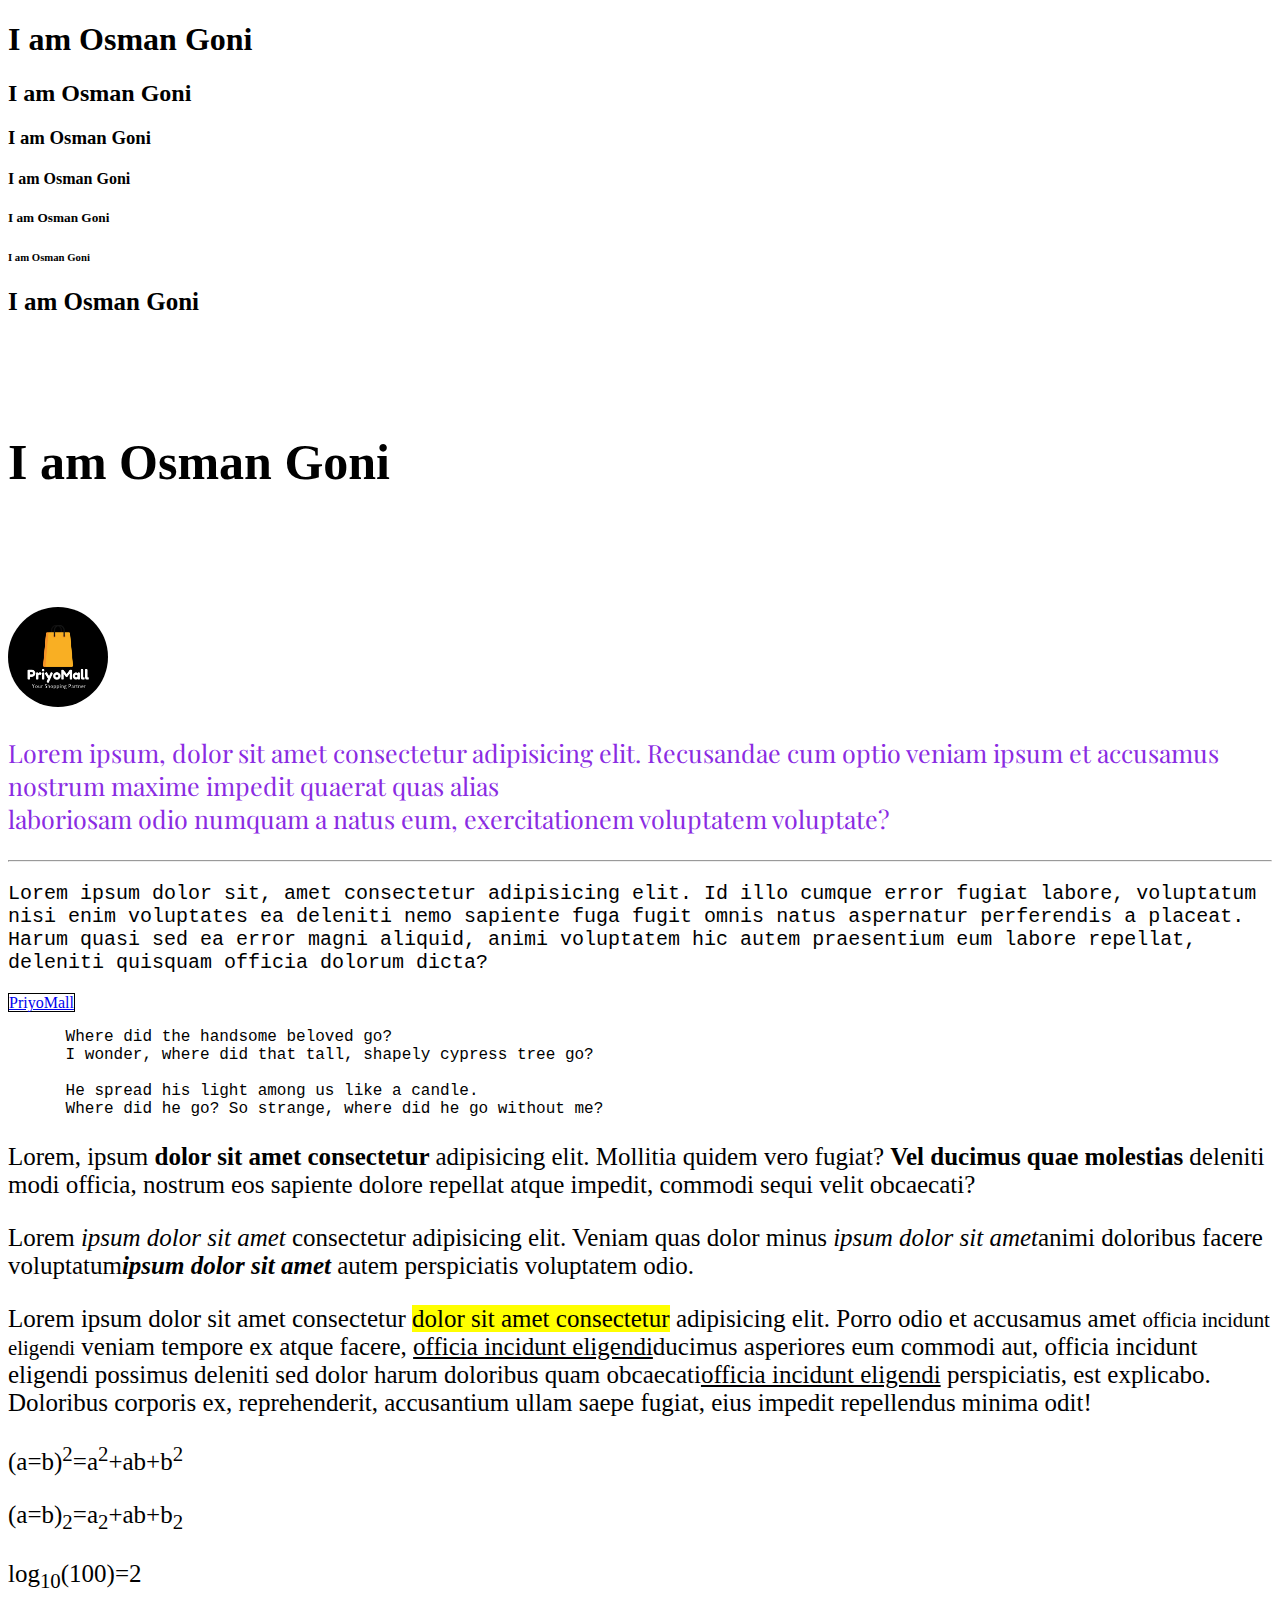
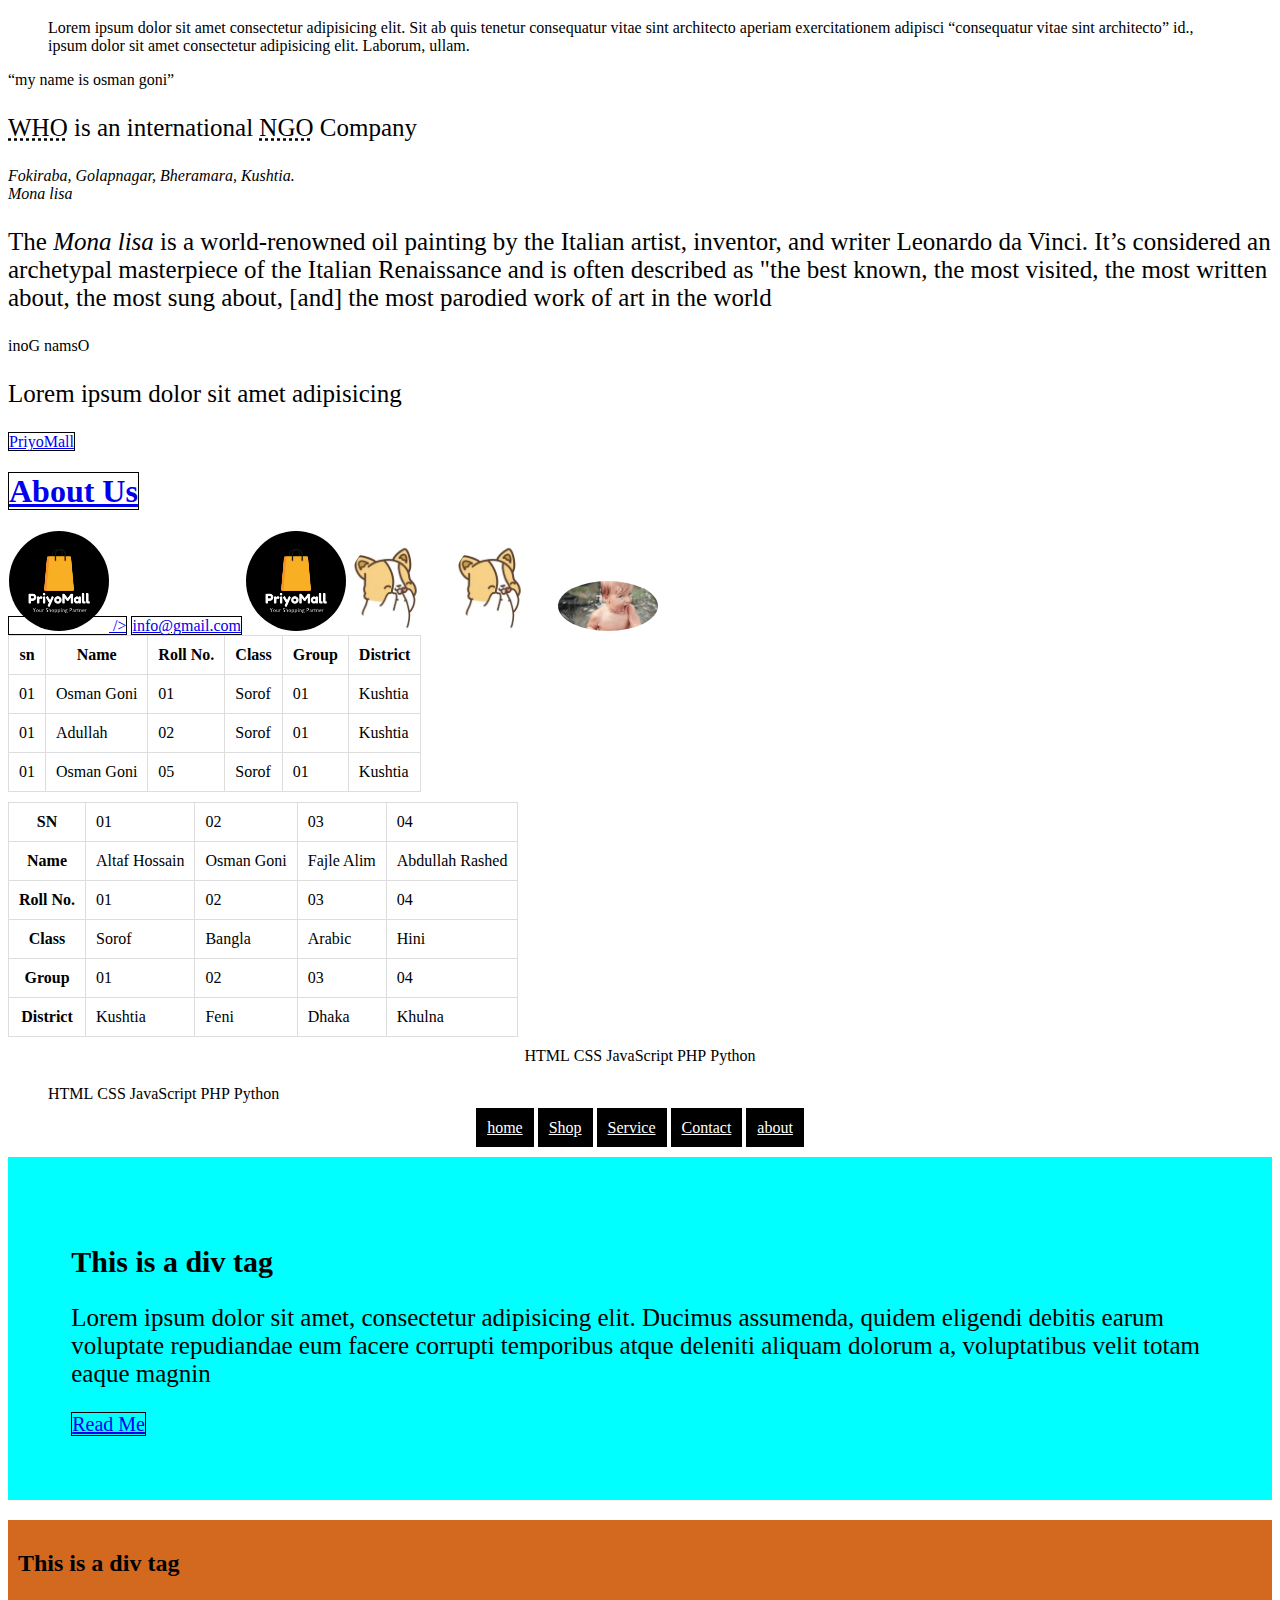
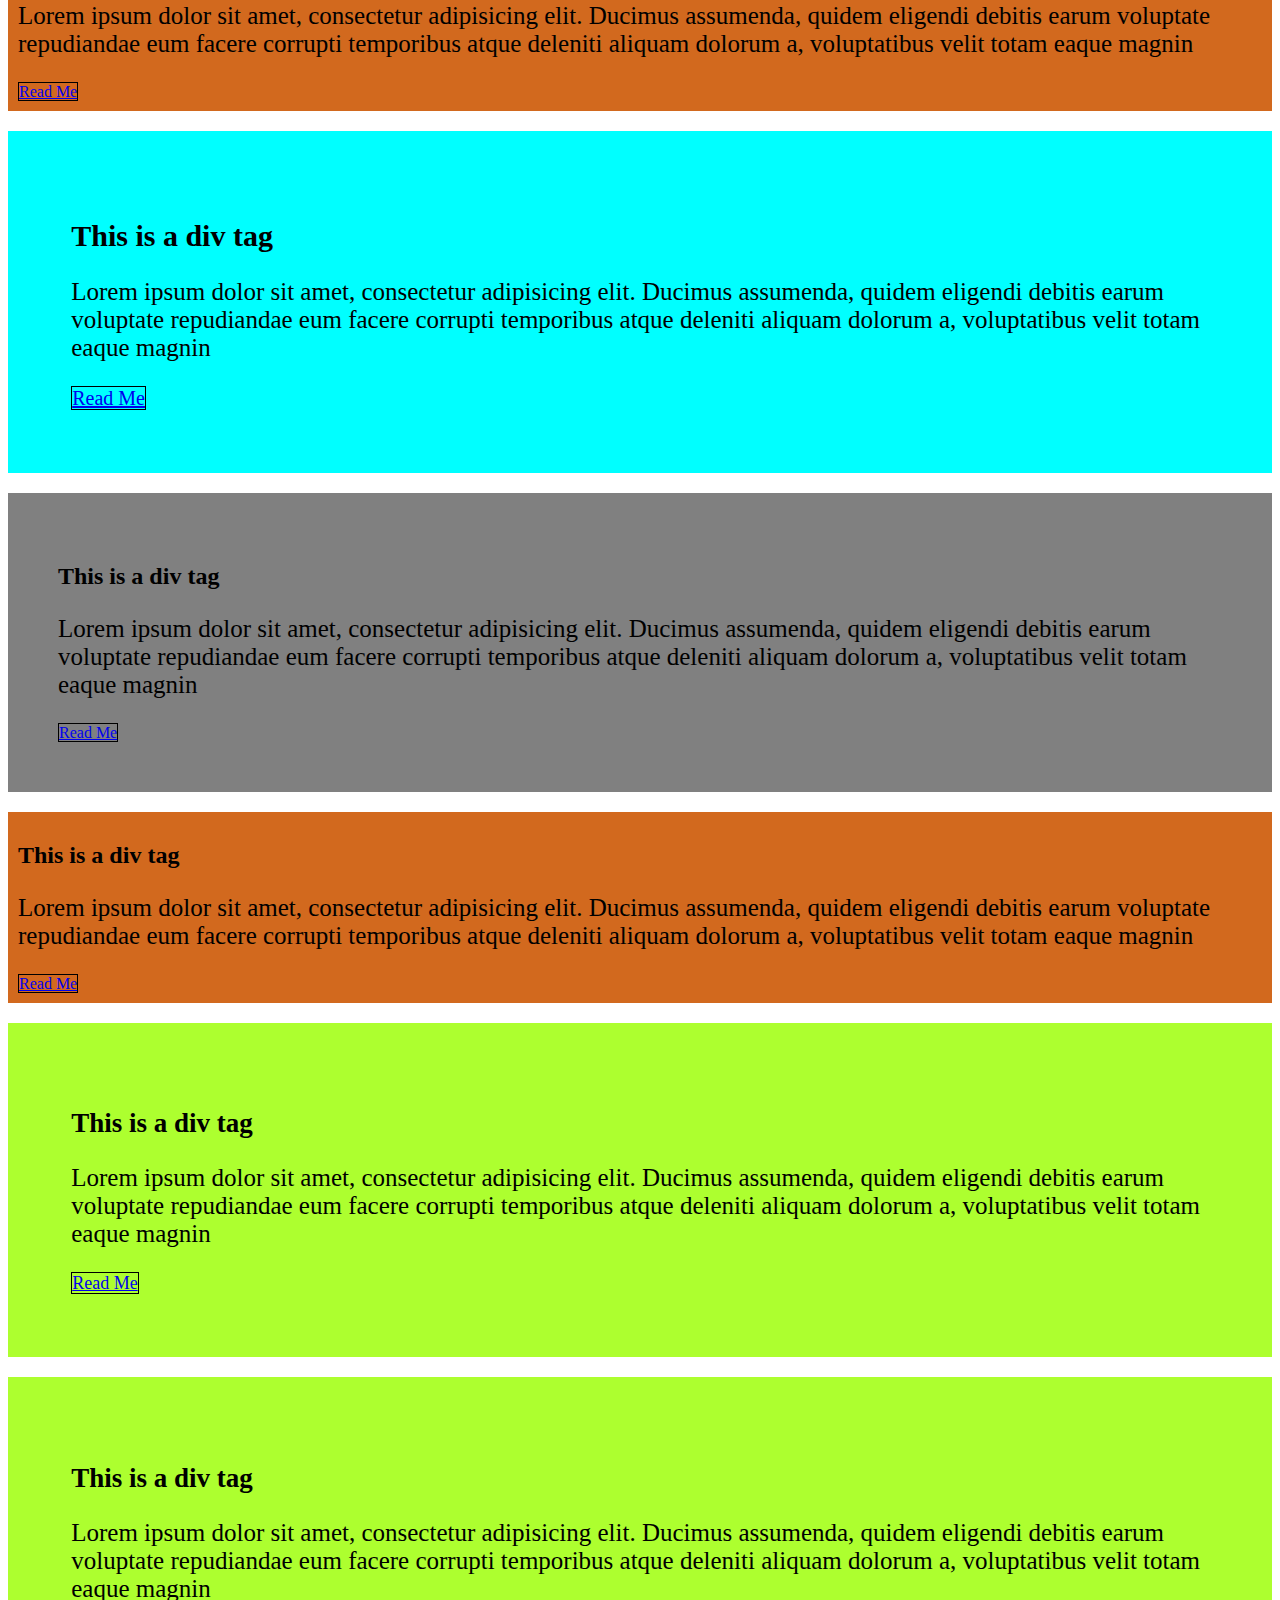
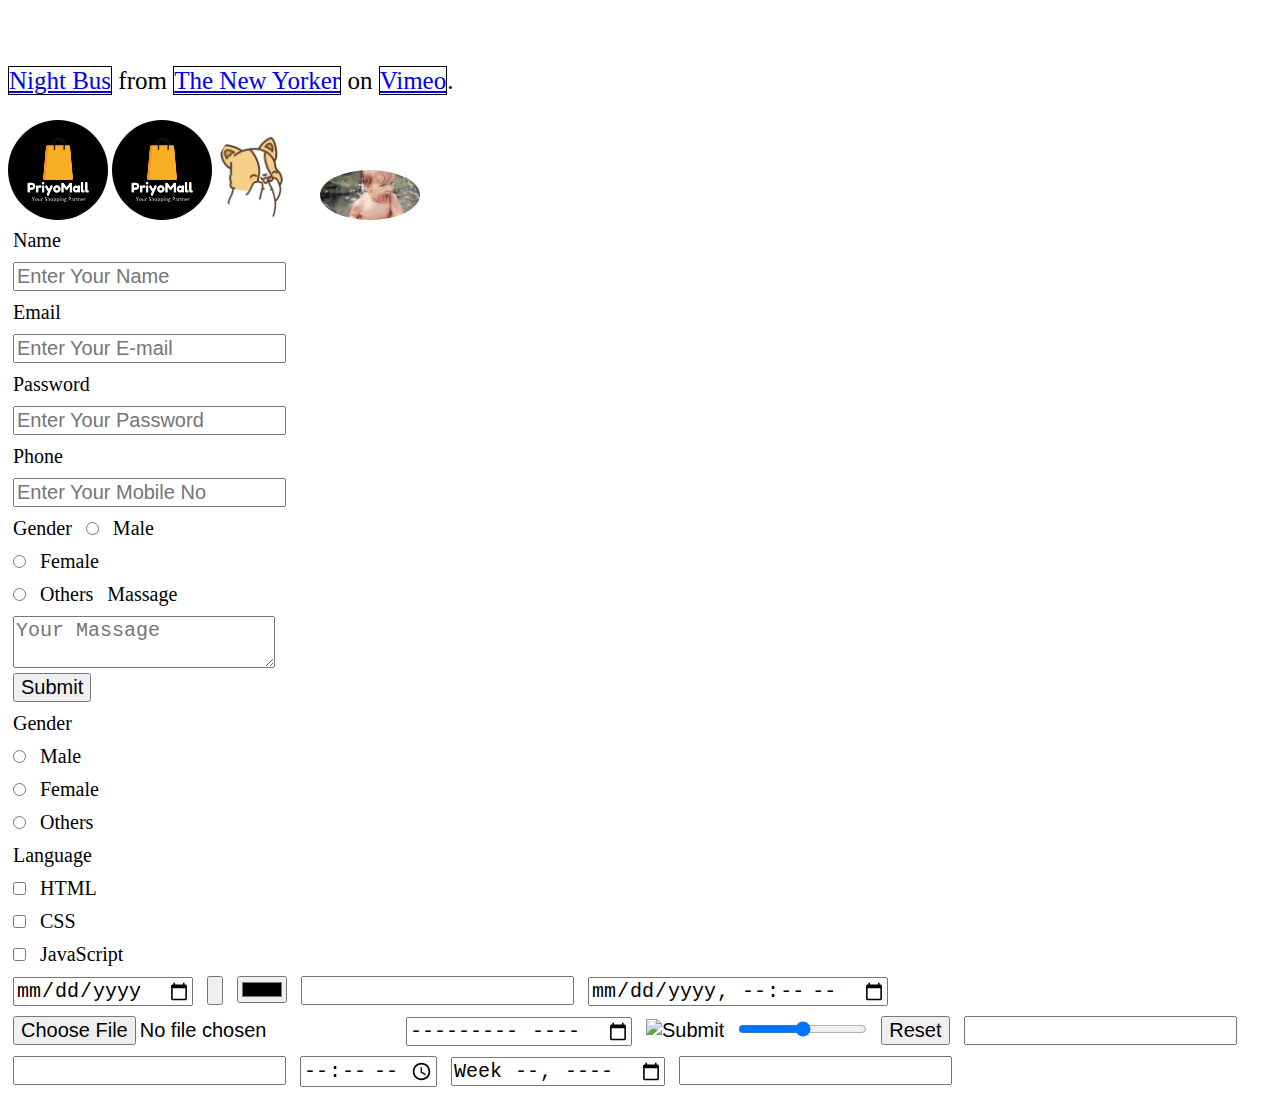
<file: index.html>
<!DOCTYPE html>
<!DOCTYPE html>
<!DOCTYPE html>
<!DOCTYPE html>
<html lang="en">
  <head>
    <link rel="icon" href="img/logo.png" />
    <title>Learning</title>
    <link rel="preconnect" href="https://fonts.googleapis.com" />
    <link rel="preconnect" href="https://fonts.gstatic.com" crossorigin />
    <link
      href="https://fonts.googleapis.com/css2?family=Playfair+Display:ital,wght@0,400..900;1,400..900&display=swap"
      rel="stylesheet"
    />
    <style>
      p {
        font-size: 20px;
      }
    </style>
    <link rel="stylesheet" href="style.css" link />
    <!--<script>
      alert("do you like me?");
    </script>-->
  </head>
  <body>
    <h1>I am Osman Goni</h1>
    <h2>I am Osman Goni</h2>
    <h3>I am Osman Goni</h3>
    <h4>I am Osman Goni</h4>
    <h5>I am Osman Goni</h5>
    <h6>I am Osman Goni</h6>
    <h1 style="font-size: 25px">I am Osman Goni</h1>
    <h6 style="font-size: 50px">I am Osman Goni</h6>

    <img
      src="img/logo.png"
      width="100"
      height="100"
      style="border-radius: 50px"
    />

    <p style="color: blueviolet; font-family: 'Playfair Display', serif">
      Lorem ipsum, dolor sit amet consectetur adipisicing elit. Recusandae cum
      optio veniam ipsum et accusamus nostrum maxime impedit quaerat quas
      alias<br />
      laboriosam odio numquam a natus eum, exercitationem voluptatem voluptate?
    </p>
    <hr />
    <p style="font-family: 'Courier New', Courier, monospace; font-size: 20px">
      Lorem ipsum dolor sit, amet consectetur adipisicing elit. Id illo cumque
      error fugiat labore, voluptatum nisi enim voluptates ea deleniti nemo
      sapiente fuga fugit omnis natus aspernatur perferendis a placeat. Harum
      quasi sed ea error magni aliquid, animi voluptatem hic autem praesentium
      eum labore repellat, deleniti quisquam officia dolorum dicta?
    </p>
    <a href="priyomall.com">PriyoMall</a>
    <pre style="font-family: 'Courier New', Courier, monospace">
      Where did the handsome beloved go?
      I wonder, where did that tall, shapely cypress tree go?
      
      He spread his light among us like a candle.
      Where did he go? So strange, where did he go without me?</pre
    >

    <p>
      Lorem, ipsum <b>dolor sit amet consectetur </b>adipisicing elit. Mollitia
      quidem vero fugiat? <strong>Vel ducimus quae molestias</strong> deleniti
      modi officia, nostrum eos sapiente dolore repellat atque impedit, commodi
      sequi velit obcaecati?
    </p>
    <p>
      Lorem <i>ipsum dolor sit amet</i> consectetur adipisicing elit. Veniam
      quas dolor minus <em>ipsum dolor sit amet</em>animi doloribus facere
      voluptatum<em><b>ipsum dolor sit amet</b></em> autem perspiciatis
      voluptatem odio.
    </p>
    <p>
      Lorem ipsum dolor sit amet consectetur
      <mark>dolor sit amet consectetur</mark> adipisicing elit. Porro odio et
      accusamus amet <small>officia incidunt eligendi</small> veniam tempore ex
      atque facere, <u>officia incidunt eligendi</u>ducimus asperiores eum
      commodi aut, officia incidunt eligendi possimus deleniti sed dolor harum
      doloribus quam obcaecati<ins>officia incidunt eligendi</ins> perspiciatis,
      est explicabo. Doloribus corporis ex, reprehenderit, accusantium ullam
      saepe fugiat, eius impedit repellendus minima odit!
    </p>
    <p>(a=b)<sup>2</sup>=a<sup>2</sup>+ab+b<sup>2</sup></p>
    <p>(a=b)<sub>2</sub>=a<sub>2</sub>+ab+b<sub>2</sub></p>
    <p>log<sub>10</sub>(100)=2</p>

    <blockquote>
      Lorem ipsum dolor sit amet consectetur adipisicing elit. Sit ab quis
      tenetur consequatur vitae sint architecto aperiam exercitationem adipisci
      <q>consequatur vitae sint architecto</q>
      id., ipsum dolor sit amet consectetur adipisicing elit. Laborum, ullam.
    </blockquote>
    <q>my name is osman goni</q>
    <p>
      <abbr title="World Heath Organization">WHO</abbr> is an international
      <abbr title="Non Government Organization">NGO</abbr> Company
    </p>
    <address>Fokiraba, Golapnagar, Bheramara, Kushtia.</address>
    <cite>Mona lisa</cite>
    <p>
      The <cite>Mona lisa</cite> is a world-renowned oil painting by the Italian
      artist, inventor, and writer Leonardo da Vinci. It’s considered an
      archetypal masterpiece of the Italian Renaissance and is often described
      as "the best known, the most visited, the most written about, the most
      sung about, [and] the most parodied work of art in the world
    </p>
    <bdo dir="rtl">Osman Goni</bdo>

    <!--এটি একটি এইচ,টি,এম,এল কমেন্ট। ধন্যবাদ!-->
    <!--<p>
      <abbr title="World Heath Organization">WHO</abbr> is an international
      <abbr title="Non Government Organization">NGO</abbr> Company
    </p>-->
    <p>
      Lorem ipsum dolor sit amet
      <!--consectetur-->
      adipisicing
    </p>
    <!-- <script>
      alert("do you like me?");
    </script> -->
    <!-- <script src="app.js"></script> -->

    <a href="https://priyomall.com/">PriyoMall</a>
    <h1><a href="about.html">About Us</a></h1>
    <a href="https://priyomall.com" target="_blank" rel="noopener"
      ><img src="img/logo.png" width="100px" hight="100px" alt="" /> /></a
    >
    <a href="mailto:info@gmail.com" title="E-mail Us">info@gmail.com</a>

    <img src="img/logo.png" alt="Logo" />
    <img src="img/Giphy.gif" alt="Logo" />
    <img src="img/200.webp" alt="Logo" />
    <img src="img/03.webp" alt="this is a GIF picture" />

    <table>
      <tr>
        <th>sn</th>
        <th>Name</th>
        <th>Roll No.</th>
        <th>Class</th>
        <th>Group</th>
        <th>District</th>
      </tr>
      <tr>
        <td>01</td>
        <td>Osman Goni</td>
        <td>01</td>
        <td>Sorof</td>
        <td>01</td>
        <td>Kushtia</td>
      </tr>
      <tr>
        <td>01</td>
        <td>Adullah</td>
        <td>02</td>
        <td>Sorof</td>
        <td>01</td>
        <td>Kushtia</td>
      </tr>
      <tr>
        <td>01</td>
        <td>Osman Goni</td>
        <td>05</td>
        <td>Sorof</td>
        <td>01</td>
        <td>Kushtia</td>
      </tr>
    </table>

    <table>
      <tr>
        <th>SN</th>
        <td>01</td>
        <td>02</td>
        <td>03</td>
        <td>04</td>
      </tr>
      <tr>
        <th>Name</th>
        <td>Altaf Hossain</td>
        <td>Osman Goni</td>
        <td>Fajle Alim</td>
        <td>Abdullah Rashed</td>
      </tr>
      <tr>
        <th>Roll No.</th>
        <td>01</td>
        <td>02</td>
        <td>03</td>
        <td>04</td>
      </tr>
      <tr>
        <th>Class</th>
        <td>Sorof</td>
        <td>Bangla</td>
        <td>Arabic</td>
        <td>Hini</td>
      </tr>
      <tr>
        <th>Group</th>
        <td>01</td>
        <td>02</td>
        <td>03</td>
        <td>04</td>
      </tr>
      <tr>
        <th>District</th>
        <td>Kushtia</td>
        <td>Feni</td>
        <td>Dhaka</td>
        <td>Khulna</td>
      </tr>
    </table>
    <ul style="list-style: circle">
      <li>HTML</li>
      <li>CSS</li>
      <li>JavaScript</li>
      <li>PHP</li>
      <li>Python</li>
    </ul>
    <ol>
      <li>HTML</li>
      <li>CSS</li>
      <li>JavaScript</li>
      <li>PHP</li>
      <li>Python</li>
    </ol>
    <ul>
      <li>
        <a href="https://priyomall.com" target="_blank" rel="noopener">home</a>
      </li>
      <li><a href="https://priyomall.com">Shop</a></li>
      <li><a href="https://priyomall.com">Service</a></li>
      <li><a href="https://priyomall.com">Contact</a></li>
      <li><a href="https://priyomall.com">about</a></li>
    </ul>
    <div class="one">
      <h2>This is a div tag</h2>
      <p>
        Lorem ipsum dolor sit amet, consectetur adipisicing elit. Ducimus
        assumenda, quidem eligendi debitis earum voluptate repudiandae eum
        facere corrupti temporibus atque deleniti aliquam dolorum a,
        voluptatibus velit totam eaque magnin
      </p>
      <a href="#">Read Me</a>
    </div>
    <div class="two">
      <h2>This is a div tag</h2>
      <p>
        Lorem ipsum dolor sit amet, consectetur adipisicing elit. Ducimus
        assumenda, quidem eligendi debitis earum voluptate repudiandae eum
        facere corrupti temporibus atque deleniti aliquam dolorum a,
        voluptatibus velit totam eaque magnin
      </p>
      <a href="#">Read Me</a>
    </div>
    <div class="one">
      <h2>This is a div tag</h2>
      <p>
        Lorem ipsum dolor sit amet, consectetur adipisicing elit. Ducimus
        assumenda, quidem eligendi debitis earum voluptate repudiandae eum
        facere corrupti temporibus atque deleniti aliquam dolorum a,
        voluptatibus velit totam eaque magnin
      </p>
      <a href="#">Read Me</a>
    </div>
    <div id="frist">
      <h2>This is a div tag</h2>
      <p>
        Lorem ipsum dolor sit amet, consectetur adipisicing elit. Ducimus
        assumenda, quidem eligendi debitis earum voluptate repudiandae eum
        facere corrupti temporibus atque deleniti aliquam dolorum a,
        voluptatibus velit totam eaque magnin
      </p>
      <a href="#">Read Me</a>
    </div>
    <div id="sec">
      <h2>This is a div tag</h2>
      <p>
        Lorem ipsum dolor sit amet, consectetur adipisicing elit. Ducimus
        assumenda, quidem eligendi debitis earum voluptate repudiandae eum
        facere corrupti temporibus atque deleniti aliquam dolorum a,
        voluptatibus velit totam eaque magnin
      </p>
      <a href="#">Read Me</a>
    </div>
    <div id="third">
      <h2>This is a div tag</h2>
      <p>
        Lorem ipsum dolor sit amet, consectetur adipisicing elit. Ducimus
        assumenda, quidem eligendi debitis earum voluptate repudiandae eum
        facere corrupti temporibus atque deleniti aliquam dolorum a,
        voluptatibus velit totam eaque magnin
      </p>
      <a href="#">Read Me</a>
    </div>
    <div id="third" class="three">
      <h2>This is a div tag</h2>
      <p>
        Lorem ipsum dolor sit amet, consectetur adipisicing elit. Ducimus
        assumenda, quidem eligendi debitis earum voluptate repudiandae eum
        facere corrupti temporibus atque deleniti aliquam dolorum a,
        voluptatibus velit totam eaque magnin
      </p>
      <a href="#">Read Me</a>
    </div>
    <iframe
      src="https://www.prothomalo.com/"
      frameborder="0"
      style="width: 300px; height: 600px"
    ></iframe>
    <iframe
      src="https://www.prothomalo.com/"
      frameborder="0"
      style="width: 300px; height: 600px"
    ></iframe>
    <iframe
      width="1080"
      height="560"
      src="https://www.youtube.com/embed/eEzD-Y97ges"
      title="Placeholder Video"
      frameborder="0"
    ></iframe>
    <iframe
      src="https://player.vimeo.com/video/951533874?h=244fbe6b61"
      width="640"
      height="338"
      frameborder="0"
      allow="autoplay; fullscreen; picture-in-picture"
      allowfullscreen
    ></iframe>
    <p>
      <a href="https://vimeo.com/951533874">Night Bus</a> from
      <a href="https://vimeo.com/newyorker">The New Yorker</a> on
      <a href="https://vimeo.com">Vimeo</a>.
    </p>

    <img src="img/logo.png" alt="Image" />
    <img src="/img/logo.png" alt="Image" />
    <img src="../img/Giphy.gif" alt="Image" />
    <img src="../../img/03.webp" alt="Image" />

    <form>
      <label for="">Name</label>
      <input type="text" placeholder="Enter Your Name" />
      <label for="">Email</label>
      <input type="Email" placeholder="Enter Your E-mail" />
      <label>Password</label>
      <input type="password" placeholder="Enter Your Password" />
      <label for="">Phone</label>
      <input type="number" placeholder="Enter Your Mobile No" />
      <label for="">Gender</label>
      <input class="radioone" type="radio" />
      <label class="radioone" for="">Male</label><br />
      <input class="radioone" type="radio" />
      <label class="radioone" for="">Female</label><br />
      <input class="radioone" type="radio" />
      <label class="radioone" for="">Others</label>
      <label for="">Massage</label>
      <textarea placeholder="Your Massage"></textarea>
      <input type="submit" value="Submit" />
    </form>

    <form class="radioone">
      <label for="">Gender</label><br />
      <input type="radio" />
      <label for="">Male</label><br />
      <input type="radio" />
      <label for="">Female</label><br />
      <input type="radio" />
      <label for="">Others</label><br />
    </form>

    <form id="checkboxone">
      <label for="">Language</label><br>
      <Input type="checkbox"></Input>
      <label for="">HTML</label><br>
      <Input type="checkbox"></Input>
      <label for="">CSS</label><br>
      <Input type="checkbox"></Input>
      <label for="">JavaScript</label><br>
      <input type="date">
      <input type="button">
      <input type="color">
      <input type="datetime">
      <input type="datetime-local">
      <input type="file">
      <input type="hidden">
      <input type="month">
      <input type="image">
      <input type="range">
      <input type="reset">
      <input type="search">
      <input type="url">
      <input type="time">
      <input type="week">
      <input type="tel">
    </form>

  </body>
</html>
</file>
<file: style.css>
p {
  font-size: 25px;
}
img {
  width: 100px;
  border-radius: 50%;
}
table {
  margin-bottom: 10px;
}
table,
tr,
th,
td {
  border: 1px solid #ddd;
  border-collapse: collapse;
  padding: 10px;
}
ul {
  margin: 0 0 20px;
  padding: 0;
  list-style: none;
  text-align: center;
}
li {
  display: inline-block;
}
ul li a {
  color: white;
  background-color: black;
  padding: 10px;
}
a {
  border: 1px solid;
  border-color: black;
}
div {
  background-color: chocolate;
  padding: 10px;
  margin-bottom: 20px;
}
.one {
  background-color: aqua;
  font-size: 20px;
  padding: 5%;
}
.three {
  background-color: aqua;
  font-size: 40px;
  padding: 5%;
}
#frist {
  background-color: gray;
  padding: 50px;
}
#third {
  background-color: greenyellow;
  font-size: 18px;
  padding: 5%;
}
label,
input,
textarea {
  display: block;
  margin: 5px;
  font-size: 20px;
}
.radioone {
  display: inline-block;
}
.radioone input,
label {
  display: inline-block;
}
#checkboxone input,
label {
  display: inline-block;
}
</file>
